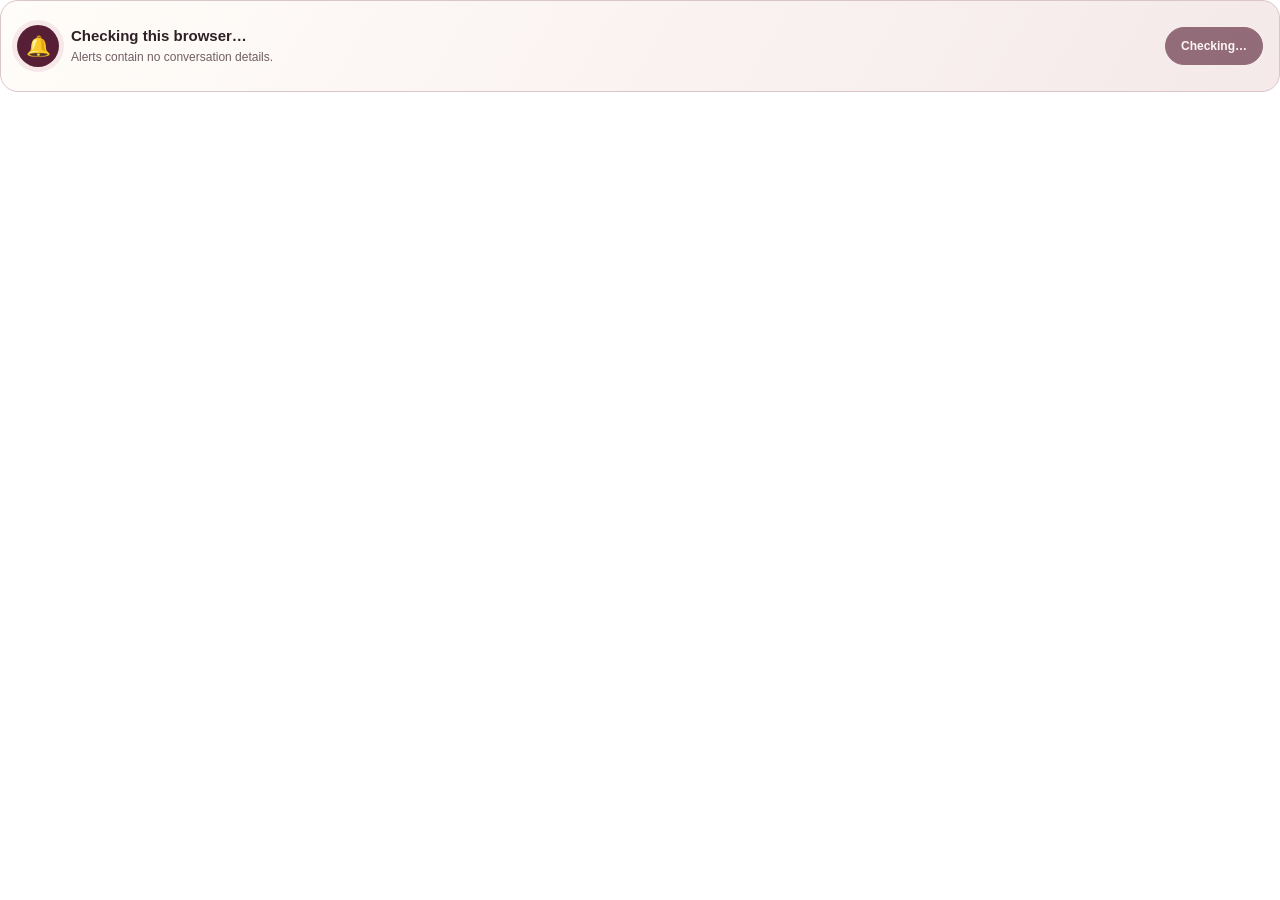
<file: components/phone_alerts/index.html>
<!doctype html>
<html lang="en">
<head>
  <meta charset="utf-8">
  <meta name="viewport" content="width=device-width, initial-scale=1">
  <style>
    :root {
      color-scheme: light;
      font-family: "Avenir Next", Avenir, "Segoe UI", sans-serif;
    }
    * { box-sizing: border-box; }
    body { margin: 0; color: #2e2026; background: transparent; }
    .alert-card {
      display: grid;
      grid-template-columns: 42px minmax(0, 1fr) auto;
      align-items: center;
      gap: 12px;
      min-height: 92px;
      padding: 14px 16px;
      border: 1px solid #dac5ca;
      border-radius: 18px;
      background: linear-gradient(120deg, #fffdf9 0%, #f5e9ea 100%);
    }
    .bell {
      position: relative;
      display: grid;
      place-items: center;
      width: 42px;
      height: 42px;
      border-radius: 50%;
      color: #fffdf9;
      background: #571f35;
      font-size: 20px;
      box-shadow: 0 0 0 5px rgba(184, 92, 115, .12);
    }
    .copy strong { display: block; font-size: 15px; line-height: 1.25; }
    .copy span { display: block; margin-top: 4px; color: #715d65; font-size: 12px; line-height: 1.35; }
    button {
      min-height: 38px;
      padding: 9px 15px;
      border: 1px solid #571f35;
      border-radius: 999px;
      color: #fffdf9;
      background: #571f35;
      font: inherit;
      font-size: 12px;
      font-weight: 700;
      cursor: pointer;
    }
    button.secondary { color: #571f35; background: transparent; }
    button:focus-visible { outline: 3px solid rgba(230, 161, 90, .65); outline-offset: 2px; }
    button:disabled { cursor: wait; opacity: .62; }
    @media (max-width: 480px) {
      .alert-card { grid-template-columns: 38px 1fr; padding: 13px; }
      .bell { width: 38px; height: 38px; }
      button { grid-column: 1 / -1; width: 100%; }
    }
  </style>
</head>
<body>
  <div class="alert-card" role="group" aria-label="Phone response alerts">
    <div class="bell" aria-hidden="true">&#128276;</div>
    <div class="copy">
      <strong id="status-title">Checking this browser…</strong>
      <span id="status-copy">Alerts contain no conversation details.</span>
    </div>
    <button id="alert-action" disabled>Checking…</button>
  </div>
  <script>
    const sendToStreamlit = (type, data = {}) => {
      window.parent.postMessage({isStreamlitMessage: true, type, ...data}, "*");
    };
    const setValue = (value) => sendToStreamlit("streamlit:setComponentValue", {value});
    const setHeight = () => sendToStreamlit("streamlit:setFrameHeight", {height: document.body.scrollHeight});
    const title = document.getElementById("status-title");
    const copy = document.getElementById("status-copy");
    const button = document.getElementById("alert-action");
    let args = {};
    let currentSubscription = null;

    const urlBase64ToUint8Array = (value) => {
      const padding = "=".repeat((4 - value.length % 4) % 4);
      const base64 = (value + padding).replace(/-/g, "+").replace(/_/g, "/");
      const raw = atob(base64);
      return Uint8Array.from([...raw].map((character) => character.charCodeAt(0)));
    };

    const activatedRegistration = async () => {
      const registration = await window.parent.navigator.serviceWorker.register(args.sw_url);
      if (registration.active) return registration;
      const worker = registration.installing || registration.waiting;
      if (!worker) return registration;
      await new Promise((resolve, reject) => {
        const timeout = window.setTimeout(() => reject(new Error("Service worker activation timed out")), 10000);
        worker.addEventListener("statechange", () => {
          if (worker.state === "activated") {
            window.clearTimeout(timeout);
            resolve();
          }
        });
      });
      return registration;
    };

    const render = () => {
      const unsupported = !("Notification" in window.parent) || !("serviceWorker" in window.parent.navigator) || !("PushManager" in window.parent);
      if (unsupported) {
        title.textContent = "Phone alerts are not supported here";
        copy.textContent = "Use current Chrome on Android, or keep email reminders enabled.";
        button.textContent = "Unavailable";
        button.disabled = true;
        setHeight();
        return;
      }
      if (window.parent.Notification.permission === "denied") {
        title.textContent = "Phone alerts are blocked in Chrome";
        copy.textContent = "Open this site's Chrome permissions to allow notifications.";
        button.textContent = "Blocked";
        button.disabled = true;
      } else if (currentSubscription) {
        title.textContent = "Phone alerts are on for this browser";
        copy.textContent = "A private DilSe alert will sound when a response arrives in the background.";
        button.textContent = "Turn off";
        button.className = "secondary";
        button.disabled = false;
      } else {
        title.textContent = "Hear when DilSe replies";
        copy.textContent = "One tap lets Android play its normal notification sound. No message text is shown.";
        button.textContent = "Allow alerts";
        button.className = "";
        button.disabled = false;
      }
      setHeight();
    };

    const initialize = async () => {
      try {
        const registration = await activatedRegistration();
        currentSubscription = await registration.pushManager.getSubscription();
      } catch (_) {
        currentSubscription = null;
      }
      render();
    };

    button.addEventListener("click", async () => {
      button.disabled = true;
      try {
        const registration = await activatedRegistration();
        currentSubscription = await registration.pushManager.getSubscription();
        if (currentSubscription) {
          const endpoint = currentSubscription.endpoint;
          await currentSubscription.unsubscribe();
          currentSubscription = null;
          setValue({
            event_id: `${Date.now()}-${Math.random()}`,
            action: "unsubscribe",
            endpoint,
          });
        } else {
          const permission = await window.parent.Notification.requestPermission();
          if (permission !== "granted") {
            render();
            return;
          }
          currentSubscription = await registration.pushManager.subscribe({
            userVisibleOnly: true,
            applicationServerKey: urlBase64ToUint8Array(args.public_key),
          });
          setValue({
            event_id: `${Date.now()}-${Math.random()}`,
            action: "subscribe",
            subscription: currentSubscription.toJSON(),
          });
        }
      } catch (error) {
        title.textContent = "Phone alerts could not be changed";
        copy.textContent = "Check Chrome notification permissions and try again.";
      }
      render();
    });

    window.addEventListener("message", (event) => {
      if (event.data?.type !== "streamlit:render") return;
      args = event.data.args || {};
      initialize();
    });
    sendToStreamlit("streamlit:componentReady", {apiVersion: 1});
    setHeight();
  </script>
</body>
</html>
</file>
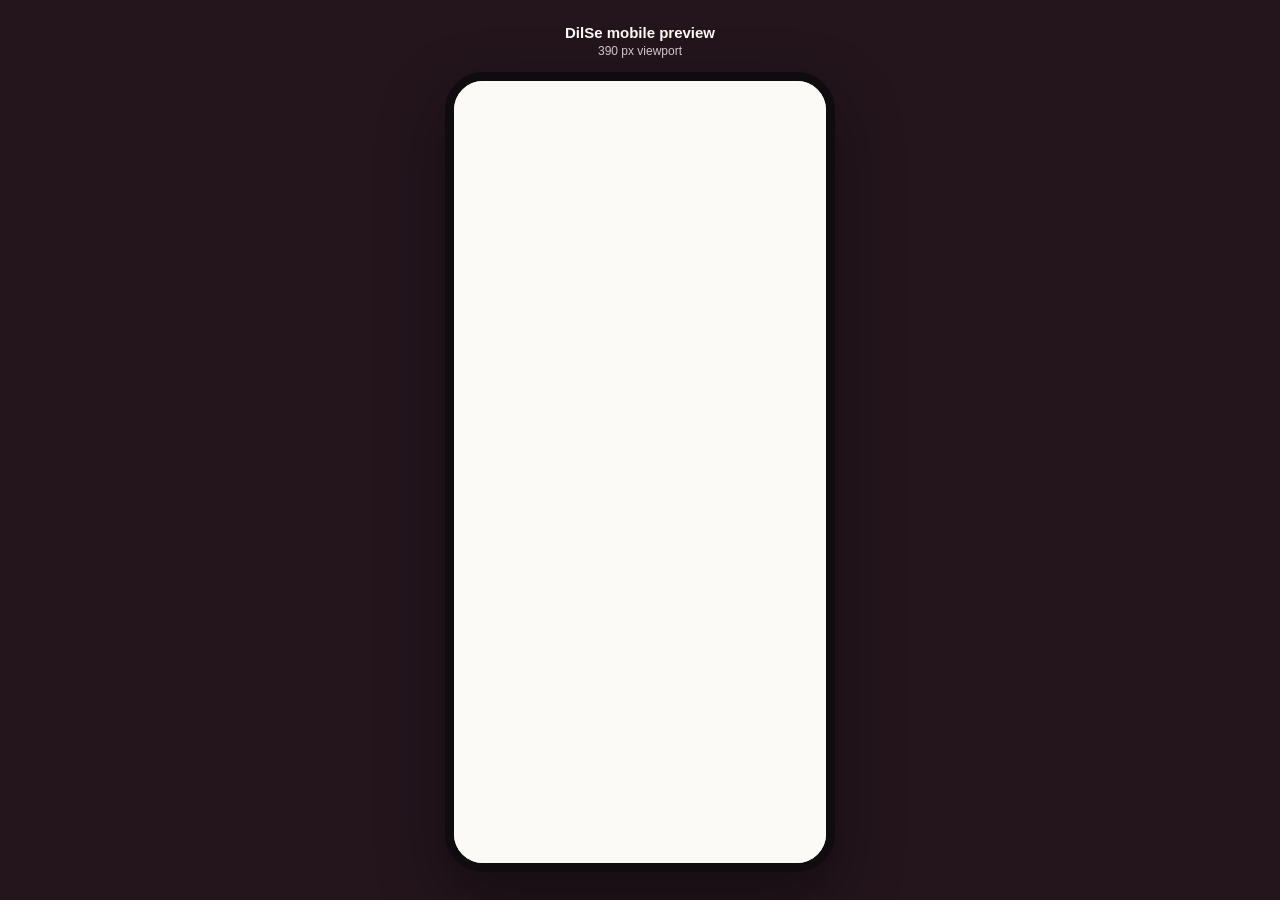
<file: tmp/dilse-mobile-preview.html>
<!doctype html>
<html lang="en">
<head>
  <meta charset="utf-8">
  <meta name="viewport" content="width=device-width, initial-scale=1">
  <title>DilSe mobile preview</title>
  <style>
    * { box-sizing: border-box; }
    html, body { min-height: 100%; margin: 0; }
    body {
      display: grid;
      place-items: center;
      padding: 24px;
      background: #24151d;
      color: #fff9f4;
      font-family: -apple-system, BlinkMacSystemFont, "Segoe UI", sans-serif;
    }
    main { text-align: center; }
    header { margin-bottom: 14px; }
    header strong { display: block; font-size: 15px; }
    header span { display: block; margin-top: 3px; color: #d7c4cc; font-size: 12px; }
    .phone {
      width: 390px;
      height: min(844px, calc(100vh - 100px));
      overflow: hidden;
      border: 9px solid #100b0e;
      border-radius: 38px;
      background: #fff;
      box-shadow: 0 26px 65px rgba(0,0,0,.42);
    }
    iframe { display: block; width: 100%; height: 100%; border: 0; background: #fcfaf7; }
  </style>
</head>
<body>
  <main>
    <header><strong>DilSe mobile preview</strong><span>390 px viewport</span></header>
    <div class="phone">
      <iframe title="DilSe mobile view" src="http://127.0.0.1:8501/?mobile-preview=1"></iframe>
    </div>
  </main>
</body>
</html>
</file>
